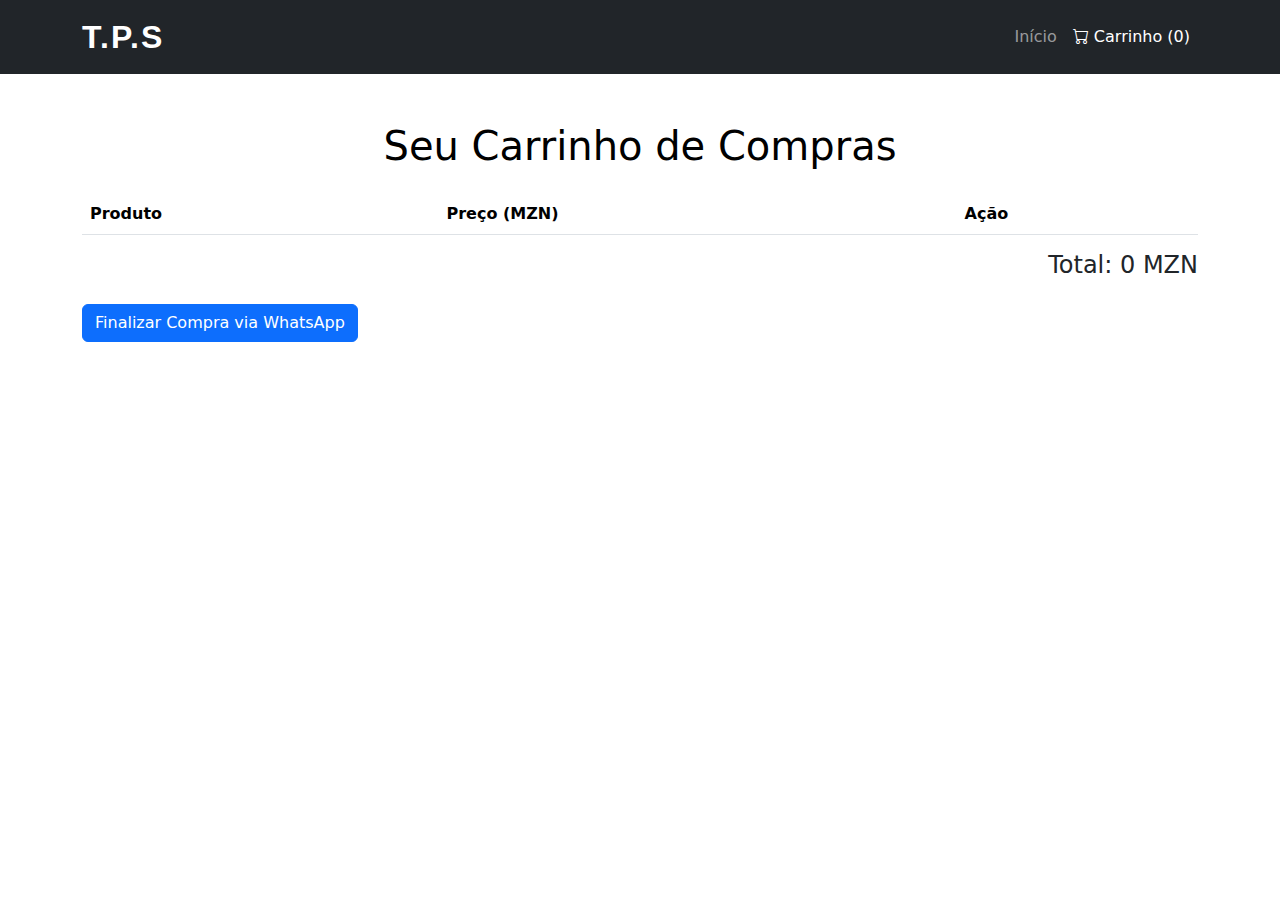
<file: carrinho.html>
<!DOCTYPE html>
<html lang="pt">

<head>
    <meta charset="UTF-8">
    <meta name="viewport" content="width=device-width, initial-scale=1.0">
    <title>Carrinho - Laptops</title>

    <!-- Link para o CSS do Bootstrap -->
    <link href="https://cdn.jsdelivr.net/npm/bootstrap@5.3.0-alpha1/dist/css/bootstrap.min.css" rel="stylesheet">
    <!-- Link para ícones do Bootstrap -->
    <link href="https://cdn.jsdelivr.net/npm/bootstrap-icons/font/bootstrap-icons.css" rel="stylesheet">
    <!-- Estilos Customizados -->
    <link rel="stylesheet" href="assets/css/styles.css">
</head>

<body>

    <!-- Navbar -->
    <nav class="navbar navbar-expand-lg navbar-dark bg-dark">
        <div class="container">
            <a class="navbar-brand logo" href="index.html">T.P.S</a>
            <button class="navbar-toggler" type="button" data-bs-toggle="collapse" data-bs-target="#navbarNav">
                <span class="navbar-toggler-icon"></span>
            </button>
            <div class="collapse navbar-collapse" id="navbarNav">
                <ul class="navbar-nav ms-auto">
                    <li class="nav-item">
                        <a class="nav-link" href="index.html">Início</a>
                    </li>
                    <li class="nav-item">
                        <a class="nav-link active" href="carrinho.html">
                            <i class="bi bi-cart"></i> Carrinho (<span id="contadorCarrinho">0</span>)
                        </a>
                    </li>
                </ul>
            </div>
        </div>
    </nav>

    <!-- Conteúdo do Carrinho -->
    <section id="carrinho" class="py-5">
        <div class="container">
            <h2 class="text-center mb-4">Seu Carrinho de Compras</h2>
            <div class="table-responsive">
                <table class="table table-striped">
                    <thead>
                        <tr>
                            <th>Produto</th>
                            <th>Preço (MZN)</th>
                            <th>Ação</th>
                        </tr>
                    </thead>
                    <tbody id="carrinhoTabela"></tbody>
                </table>
            </div>
            <div class="text-end">
                <h4>Total: <span id="totalPreco">0</span> MZN</h4>
            </div>
            <div class="d-flex justify-content-between mt-4">
                <a id="finalizarCompraBtn" href="#" class="btn btn-primary" onclick="atualizarWhatsAppLink()" target="_blank">Finalizar Compra via WhatsApp</a>
            </div>
        </div>
    </section>
 

    <!-- JavaScript do Bootstrap -->
    <script src="https://cdn.jsdelivr.net/npm/bootstrap@5.3.0-alpha1/dist/js/bootstrap.bundle.min.js"></script>
    <script src="assets/js/scripts.js"></script> <!-- Scripts personalizados -->
</body>

</html>
</file>
<file: assets/css/styles.css>
/* Estilos Gerais */

.logo {
    font-family: 'Arial', sans-serif;
    /* Você pode escolher outra fonte, se preferir */
    font-size: 2rem;
    /* Tamanho da fonte */
    font-weight: bold;
    /* Negrito */

    text-transform: uppercase;
    /* Maiúsculas */
    letter-spacing: 2px;
    /* Espaçamento entre letras */
    transition: color 0.3s ease;
    /* Efeito de transição suave */
}





#produtos {
    background: #ccc;
}

.about-icon {
    padding-left: 10px;
    font-size: 40px;
    color: black;
    /* Cor do ícone */
}

.about-section {
    background: #007bff;
    /* Cor de fundo */
    padding: 50px 0;
    border-radius: 10px;
    /* Cantos arredondados */
    box-shadow: 0 2px 10px rgba(0, 0, 0, 0.1);
    color: white;

    /* Sombra */
}

.about-section p {
    font-weight: 400;
}

.rounded-circle {
    border: 5px solid white;
    ;
    /* Borda azul */
}



#contact {
    background-color: #ccc;
}

#payment-methods {
    background-color: #343a40;


}

#payment-methods h2 {
    font-size: 2.5rem;
    color: white;
    font-weight: 300;
}

#payment-methods h3 {
    font-size: 1.2rem;
    color: white;
}

.pay {
    transition: transform 0.2s;
}

.pay:hover {
    transform: scale(1.05);
}




.contact-card,
.contact-info {
    background-color: #f8f9fa;
    /* Fundo claro */
    border-radius: 10px;
    /* Cantos arredondados */
    box-shadow: 0 4px 10px rgba(0, 0, 0, 0.1);
    /* Sombra */
    margin-bottom: 20px;
    /* Margem inferior */
}

.contact-card h4,
.contact-info h4 {
    color: #007bff;
    /* Cor dos títulos */
}

.social-icons a {
    font-size: 30px;
    /* Tamanho dos ícones */
    color: #007bff;
    /* Cor azul */
    transition: color 0.3s;
    /* Transição suave */
}

.social-icons a:hover {
    color: #0056b3;
    /* Cor ao passar o mouse */
}

h2 {
    font-size: 2.5rem;
    color: black;
    /* Cor dos títulos */
}


/* Ajustes no layout em dispositivos menores */
@media (max-width: 768px) {
    #contatoForm {
        padding: 20px;
    }
}
</file>
